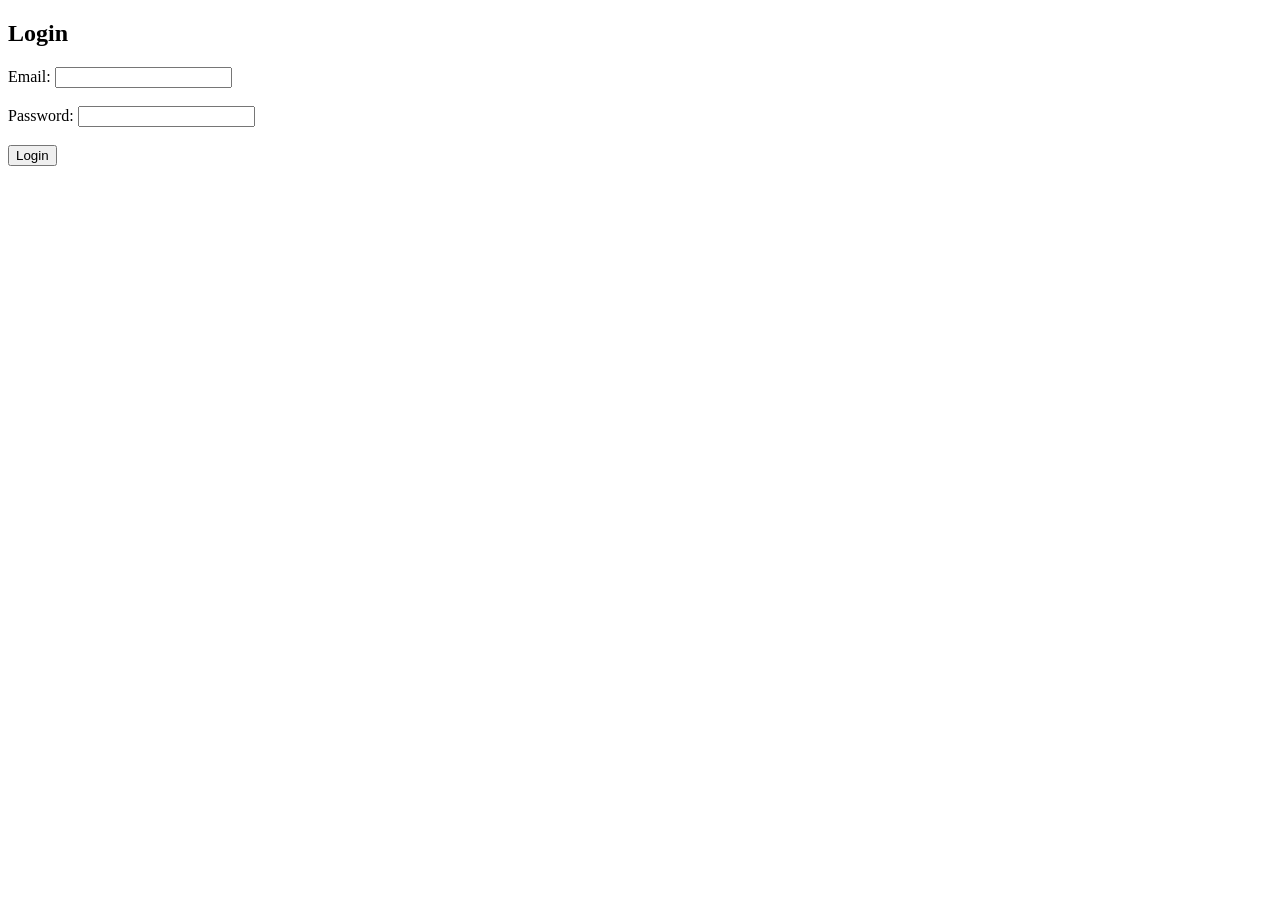
<file: Broker website/login.html>
<!DOCTYPE html>
<html lang="en">
<head>
    <meta charset="UTF-8">
    <meta name="viewport" content="width=device-width, initial-scale=1.0">
    <title>Fxm Trading Gobar</title>
</head>
<body>

    
        <h2>Login</h2>
        <label for="Email">Email:</label>
        <input type="email" name="Email" required><br><br>

        <label for="password">Password:</label>
        <input type="password"name="password" required><br><br>

        <input type="submit" value="Login">
    
</body>
</html>
</file>
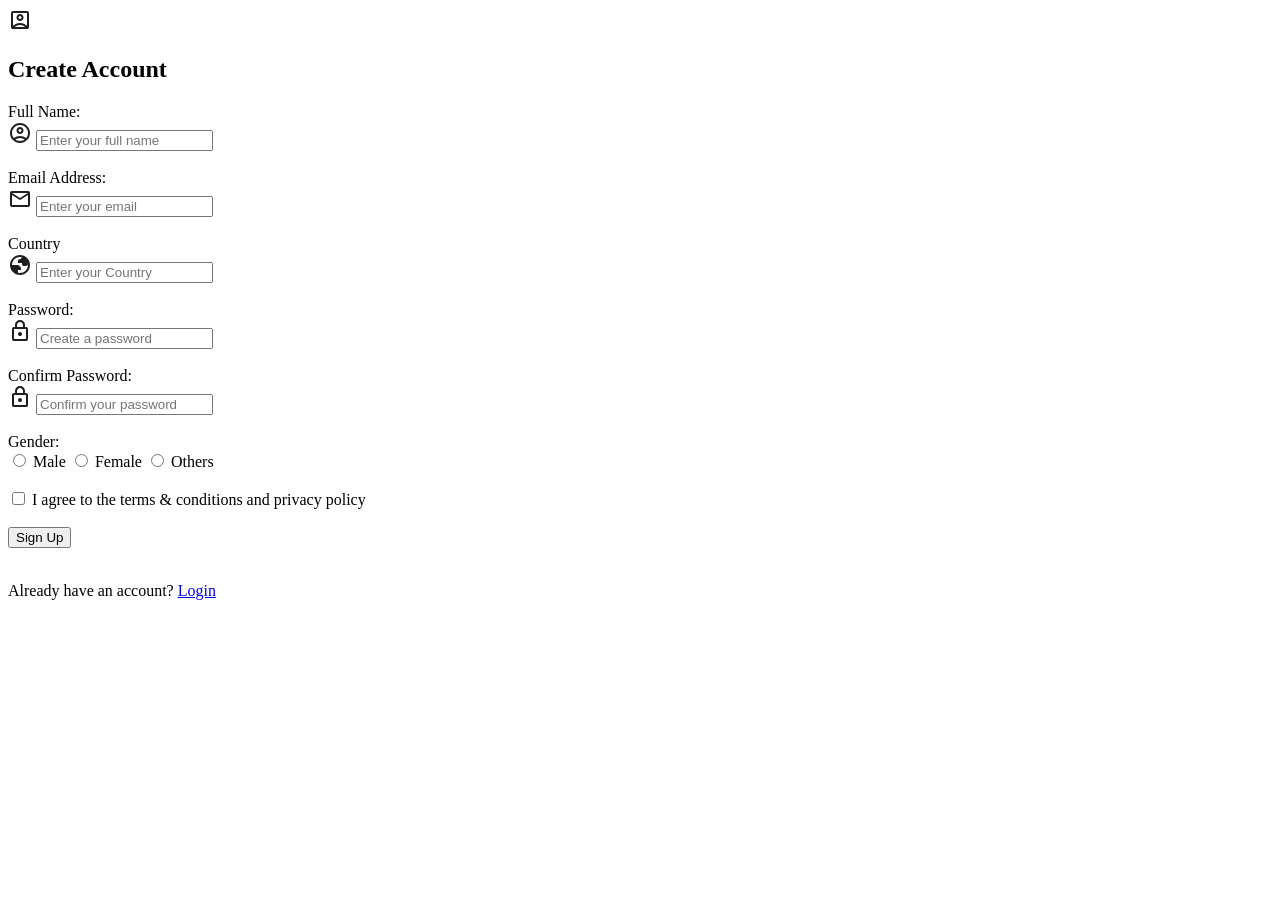
<file: Broker website/register.html>
<!DOCTYPE html>
<html lang="en">
<head>
    <meta charset="UTF-8">
    <meta name="viewport" content="width=device-width, initial-scale=1.0">
    <title>Fxm Trading Gobar</title>
</head>
<body>

     <form >
        <svg xmlns="http://www.w3.org/2000/svg" height="24px" viewBox="0 -960 960 960" width="24px" fill="#1f1f1f"><path d="M200-246q54-53 125.5-83.5T480-360q83 0 154.5 30.5T760-246v-514H200v514Zm379-235q41-41 41-99t-41-99q-41-41-99-41t-99 41q-41 41-41 99t41 99q41 41 99 41t99-41ZM200-120q-33 0-56.5-23.5T120-200v-560q0-33 23.5-56.5T200-840h560q33 0 56.5 23.5T840-760v560q0 33-23.5 56.5T760-120H200Zm69-80h422q-44-39-99.5-59.5T480-280q-56 0-112.5 20.5T269-200Zm168.5-337.5Q420-555 420-580t17.5-42.5Q455-640 480-640t42.5 17.5Q540-605 540-580t-17.5 42.5Q505-520 480-520t-42.5-17.5ZM480-503Z"/></svg>
    
        <h2>Create Account</h2>


               
                <label>Full Name:</label><br> 
                <svg xmlns="http://www.w3.org/2000/svg" height="24px" viewBox="0 -960 960 960" width="24px" fill="#1f1f1f"><path d="M234-276q51-39 114-61.5T480-360q69 0 132 22.5T726-276q35-41 54.5-93T800-480q0-133-93.5-226.5T480-800q-133 0-226.5 93.5T160-480q0 59 19.5 111t54.5 93Zm146.5-204.5Q340-521 340-580t40.5-99.5Q421-720 480-720t99.5 40.5Q620-639 620-580t-40.5 99.5Q539-440 480-440t-99.5-40.5ZM480-80q-83 0-156-31.5T197-197q-54-54-85.5-127T80-480q0-83 31.5-156T197-763q54-54 127-85.5T480-880q83 0 156 31.5T763-763q54 54 85.5 127T880-480q0 83-31.5 156T763-197q-54 54-127 85.5T480-80Zm100-95.5q47-15.5 86-44.5-39-29-86-44.5T480-280q-53 0-100 15.5T294-220q39 29 86 44.5T480-160q53 0 100-15.5ZM523-537q17-17 17-43t-17-43q-17-17-43-17t-43 17q-17 17-17 43t17 43q17 17 43 17t43-17Zm-43-43Zm0 360Z"/></svg>
                 
                <input type="text" placeholder="Enter your full name"><br><br>

                <label>Email Address:</label><br>
                <svg xmlns="http://www.w3.org/2000/svg" height="24px" viewBox="0 -960 960 960" width="24px" fill="#1f1f1f"><path d="M160-160q-33 0-56.5-23.5T80-240v-480q0-33 23.5-56.5T160-800h640q33 0 56.5 23.5T880-720v480q0 33-23.5 56.5T800-160H160Zm320-280L160-640v400h640v-400L480-440Zm0-80 320-200H160l320 200ZM160-640v-80 480-400Z"/></svg>

                <input type="email" placeholder="Enter your email"><br><br>

                <label for="country">Country</label><br>
                <svg xmlns="http://www.w3.org/2000/svg" height="24px" viewBox="0 -960 960 960" width="24px" fill="#1f1f1f"><path d="M480-80q-83 0-156-31.5T197-197q-54-54-85.5-127T80-480q0-83 31.5-156T197-763q54-54 127-85.5T480-880q83 0 156 31.5T763-763q54 54 85.5 127T880-480q0 83-31.5 156T763-197q-54 54-127 85.5T480-80Zm0-80q134 0 227-93t93-227q0-7-.5-14.5T799-507q-5 29-27 48t-52 19h-80q-33 0-56.5-23.5T560-520v-40H400v-80q0-33 23.5-56.5T480-720h40q0-23 12.5-40.5T563-789q-20-5-40.5-8t-42.5-3q-134 0-227 93t-93 227h200q66 0 113 47t47 113v40H400v110q20 5 39.5 7.5T480-160Z"/></svg>
                <input type="Country" placeholder="Enter your Country"><br><br>
                


                <label>Password:</label><br> <svg xmlns="http://www.w3.org/2000/svg" height="24px" viewBox="0 -960 960 960" width="24px" fill="#1f1f1f"><path d="M240-80q-33 0-56.5-23.5T160-160v-400q0-33 23.5-56.5T240-640h40v-80q0-83 58.5-141.5T480-920q83 0 141.5 58.5T680-720v80h40q33 0 56.5 23.5T800-560v400q0 33-23.5 56.5T720-80H240Zm0-80h480v-400H240v400Zm296.5-143.5Q560-327 560-360t-23.5-56.5Q513-440 480-440t-56.5 23.5Q400-393 400-360t23.5 56.5Q447-280 480-280t56.5-23.5ZM360-640h240v-80q0-50-35-85t-85-35q-50 0-85 35t-35 85v80ZM240-160v-400 400Z"/></svg>
                <input type="password" placeholder="Create a password"><br><br>
                

                <label>Confirm Password:</label><br>
                <svg xmlns="http://www.w3.org/2000/svg" height="24px" viewBox="0 -960 960 960" width="24px" fill="#1f1f1f"><path d="M240-80q-33 0-56.5-23.5T160-160v-400q0-33 23.5-56.5T240-640h40v-80q0-83 58.5-141.5T480-920q83 0 141.5 58.5T680-720v80h40q33 0 56.5 23.5T800-560v400q0 33-23.5 56.5T720-80H240Zm0-80h480v-400H240v400Zm296.5-143.5Q560-327 560-360t-23.5-56.5Q513-440 480-440t-56.5 23.5Q400-393 400-360t23.5 56.5Q447-280 480-280t56.5-23.5ZM360-640h240v-80q0-50-35-85t-85-35q-50 0-85 35t-35 85v80ZM240-160v-400 400Z"/></svg>
                <input type="password" placeholder="Confirm your password"><br><br>

                <label>Gender:</label><br>
                <input type="radio" name="gender"> Male
                <input type="radio" name="gender"> Female
                <input type="radio" name="gender"> Others<br><br>
                <input type="checkbox"> I agree to the terms & conditions and privacy policy<br><br>
                <input type="submit" value="Sign Up"><br><br>

                <p>Already have an account? <a href="/login.html">Login</a></p>
                





        </form>
    
</body>
</html>
</file>
